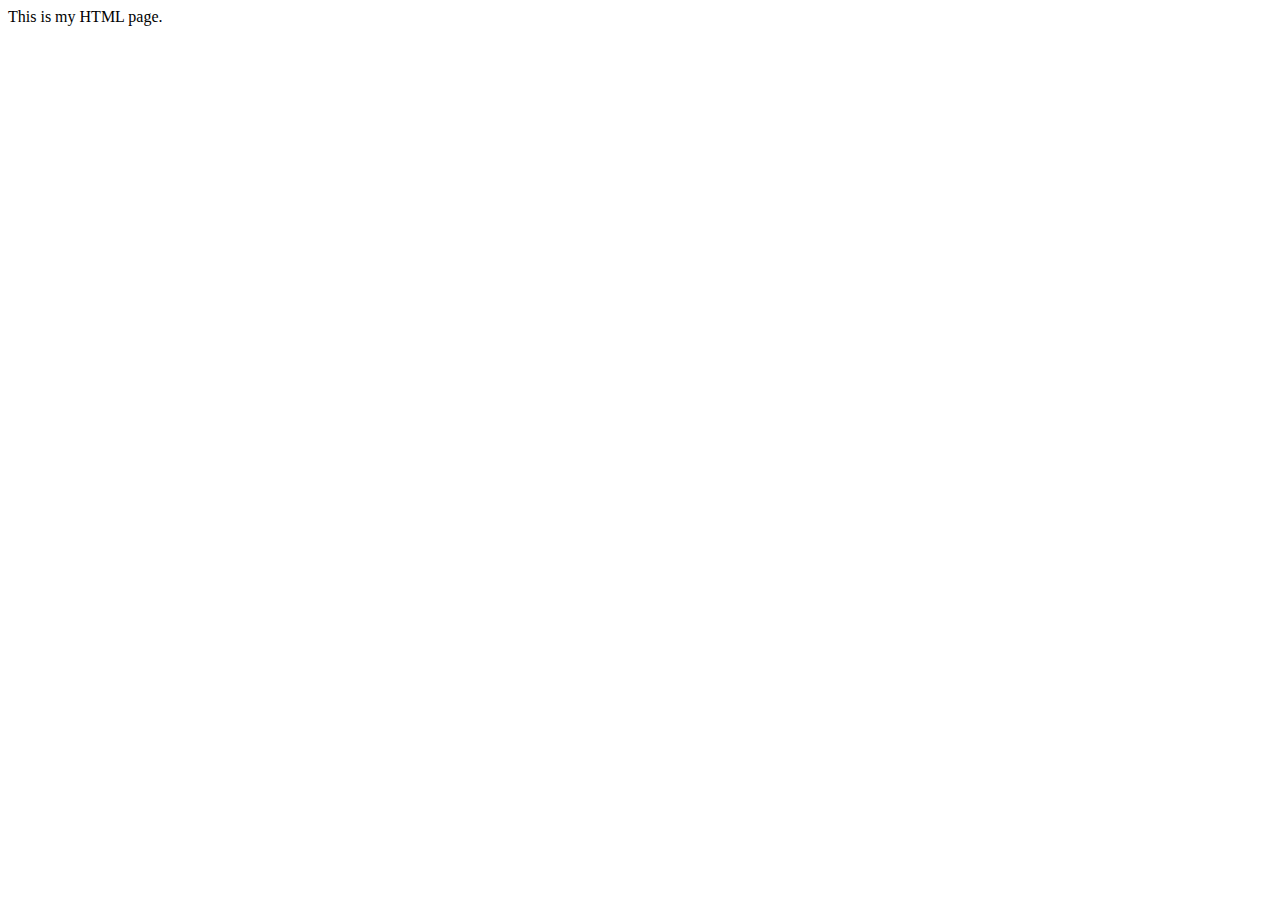
<file: WebRoot/index.html>
<!DOCTYPE html>
<html>
  <head>
    <title>index.html</title>
	
    <meta http-equiv="keywords" content="keyword1,keyword2,keyword3">
    <meta http-equiv="description" content="this is my page">
    <meta http-equiv="content-type" content="text/html; charset=UTF-8">
    
    <!--<link rel="stylesheet" type="text/css" href="./styles.css">-->

  </head>
  
  <body>
    This is my HTML page. <br>
  </body>
</html>
</file>
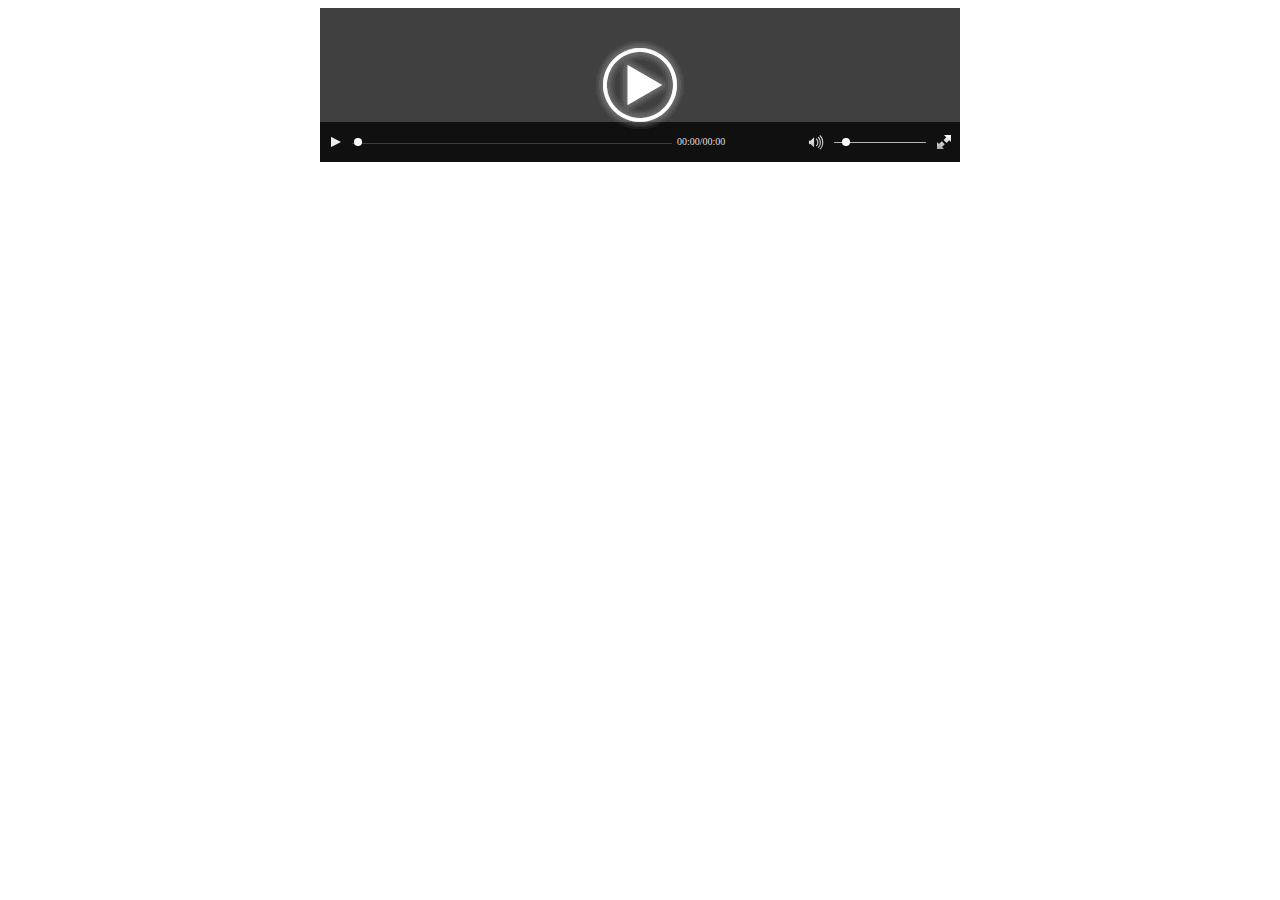
<file: WebRoot/videos/index.html>
<!DOCTYPE html>
<html lang="en">
<head>
    <title>hivideo</title>
    <meta name="viewport" content="width=device-width, initial-scale=1.0">
    <link rel="stylesheet" href="assets/hivideo.css" />
    <script type="text/javascript" src="hivideo.js"></script>
    <style type="text/css">
        .main-wrap{
            margin: 0 auto;
            min-width: 320px;
            max-width: 640px;
        }

        .main-wrap video{
            width: 100%;
        }
    </style>
</head>
<body>
    <div class="main-wrap">
        <video ishivideo="true" autoplay="true" isrotate="false" autoHide="true">
            <source src="http://www.html5videoplayer.net/videos/madagascar3.mp4" type="video/mp4">
        </video>
    </div>
</body>
</html>
</file>
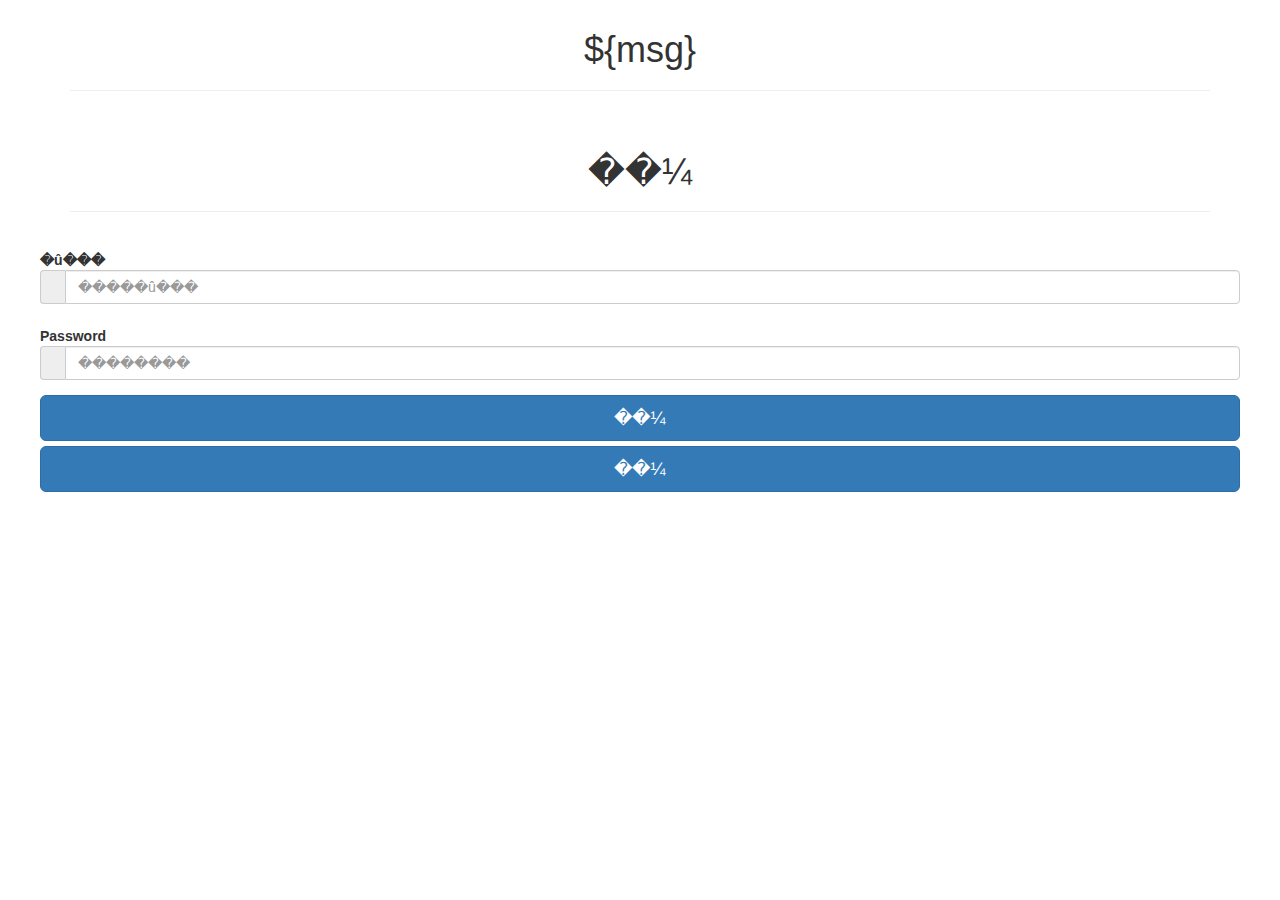
<file: WebRoot/login.html>
<!DOCTYPE HTML PUBLIC "-//W3C//DTD HTML 4.01 Transitional//EN">
<html>
  <head>
    <base href="<%=basePath%>">
    
    <title>My JSP 'index.jsp' starting page</title>
	<meta http-equiv="pragma" content="no-cache">
	<meta http-equiv="cache-control" content="no-cache">
	<meta http-equiv="expires" content="0">    
	<meta http-equiv="keywords" content="keyword1,keyword2,keyword3">
	<meta http-equiv="description" content="This is my page">
	
	<link rel="stylesheet" href="css/bootstrap.css" type="text/css"></link>
	
	<!-- 
	<link rel="stylesheet"    href="http://cdn.static.runoob.com/libs/bootstrap/3.3.7/css/bootstrap.min.css" >
	<link rel="stylesheet" type="text/css" href="styles.css">
	<link rel="stylesheet" href="css/bootstrap.css" type="text/css"></link>
    <link rel="stylesheet" href="css/msglogin.css" type="text/css"></link>
	-->
	
  </head>
  
  
  <body>
    <div class="container">
			<div class="row main">
			
			   <div class="panel-heading">
	               <div class="panel-title text-center">
	               		<h1 class="title">${msg}</h1>
	               		<hr />
	               	</div>
	            </div> 
			
			
				<div class="panel-heading">
	               <div class="panel-title text-center">
	               		<h1 class="title">��¼</h1>
	               		<hr />
	               	</div>
	            </div> 
				<div class="main-login main-center">
					<form class="form-horizontal" method="post" action="userinfo/login.do">
						<div class="form-group">
							<label for="username" class="cols-sm-2 control-label">�û���</label>
							<div class="cols-sm-10">
								<div class="input-group">
									<span class="input-group-addon"><i class="fa fa-users fa" aria-hidden="true"></i></span>
									<input type="text" class="form-control" name="username" id="username"  placeholder="�����û���"/>
								</div>
							</div>
						</div>

						<div class="form-group">
							<label for="password" class="cols-sm-2 control-label">Password</label>
							<div class="cols-sm-10">
								<div class="input-group">
									<span class="input-group-addon"><i class="fa fa-lock fa-lg" aria-hidden="true"></i></span>
									<input type="password" class="form-control" name="password" id="password"  placeholder="��������"/>
								</div>
							</div>
						</div>

						

						<div class="form-group ">
							<button type="button" class="btn btn-primary btn-lg btn-block login-button">��¼</button>
						
						   <input type="submit" class="btn btn-primary btn-lg btn-block login-button" value="��¼"/>
						</div>

					</form>
				</div>
			</div>
		</div>
    
       
  </body>
</html>
</file>
<file: WebRoot/videos/assets/hivideo.css>
/* 全局样式 */
.none{
    display: none;
}

.hi-video-wrapper{
    color: #fff;
    background: rgba(0, 0, 0, 0.75);
    position: relative;
}

.hi-video-wrapper *{
    -webkit-box-sizing: border-box;
    -moz-box-sizing: border-box;
    -ms-box-sizing: border-box;
    -o-box-sizing: border-box;
    box-sizing: border-box;
}

video[ishivideo="true"]::-webkit-media-controls{
    display:none !important;
}

video[ishivideo="true"]::-moz-media-controls{
    display:none !important;
}

video[ishivideo="true"]::-o-media-controls{
    display:none !important;
}

video[ishivideo="true"]::media-controls{
    display:none !important;
}

.hi-video{
    width: 100%;
    height: 100%;
}

.hi-video-playIcon{
    position: absolute;
    z-index: 10000;
    left: 50%;
    top: 50%;
    -webkit-transform: translate(-50%, -50%);
    -moz-transform: translate(-50%, -50%);
    -ms-transform: translate(-50%, -50%);
    -o-transform: translate(-50%, -50%);
    transform: translate(-50%, -50%);
    
    width: 100px;
    height: 100px;
    background: url("images/play-big.png") no-repeat;
    background-size: 100px 100px;
    cursor: pointer;
}

.hi-video-playIcon.onBtn{
    display: block;
 }

.hi-video-playIcon.offBtn{
    display: none;
}

.hi-video-controlbar{
    background: rgba(0, 0, 0, 0.75);
    color: #fff;
    min-height: 20px;
    width: 100%;
    position: absolute;
    left: 0;
    bottom: 0;
    z-index: 10000;
    padding: 10px 0;
}

.hi-video-controlbar button{
    border: none;
    margin: 0;
    padding: 0;
    width: 16px;
    height: 16px;
    cursor: pointer;
    vertical-align: middle;
}

.hi-video-controlbar input:active, .hi-video-controlbar input:hover, .hi-video-controlbar input:focus,
.hi-video-controlbar button:active, .hi-video-controlbar button:hover, .hi-video-controlbar button:focus{
    border: none;
    outline: none;
}

.hi-video-controlbar .video-play{
    width: 5%;
    min-width: 5px;
    text-align: center;
    cursor: pointer;
    vertical-align: middle;
}

.hi-video-controlbar .video-play .onBtn{
    background: url("./images/play.png") no-repeat;
}

.hi-video-controlbar .video-play .offBtn{
    background: url("./images/pause.png") no-repeat;
}

.hi-video-controlbar .progressbar{
    display: block;
    width: 100%;
    text-align: center;
}

.hi-video-controlbar .progressbar::-moz-progress-bar, .bufferbar::-moz-progress-bar {
    background: #c0392b;
}
.hi-video-controlbar .progressbar::-webkit-progress-bar, .bufferbar::-webkit-progress-bar {
    background: rgba(255, 255, 255, 0.1);
}
.hi-video-controlbar .progressbar::-webkit-progress-value, .bufferbar::-webkit-progress-value {
    background: #c0392b;
}

.hi-video-controlbar .video-slider{
    width: 50%;
    min-width: 10px;
    position: relative;
    z-index: 0;
    display: inline-block;
}

.hi-video-controlbar .seekbar {
    z-index: 3;
    position: relative;
    width: 100%;
    background-color: transparent !important;
}

.hi-video-controlbar .video-slider .progressbar{
    position: absolute;
    left: 0;
    top: 11px;
    width: 100%;
    pointer-events: none;
    height: 1px;
    z-index: 2;
    -webkit-appearance: none;
    -moz-appearance: none;
    appearance: none;
    border: none;
    background: rgba(255, 255, 255, 0.1);
    color: #c0392b;
}

.hi-video-controlbar input[type=range]{
    -webkit-border-radius:2px;
    -moz-border-radius:2px;
    border-radius:2px;
    vertical-align: middle;
    -webkit-appearance: none;
    -moz-appearance: none;
    appearance: none;
    background-color: rgba(255, 255, 255, 0.7);
    height: 1px;
    border: none;
    cursor: pointer;
}

.hi-video-controlbar input[type=range]::-moz-range-track {
    vertical-align: middle;
    border-radius: 2px;
    background-color: rgba(255, 255, 255, 0.7);
    -moz-appearance: none;
    background-color: white;
    height: 1px;
    cursor: pointer;
}

.hi-video-controlbar input[type=range]::-moz-range-thumb {
    border-radius: 50%;
    height: 8px;
    width: 8px;
    background-color: white;
    border: 0;
}

.hi-video-controlbar input[type=range].light::-moz-range-thumb {
    box-shadow: 0 0 8px 2px white;
}

.hi-video-controlbar input[type=range]::-webkit-slider-thumb {
    -webkit-appearance: none;
    border-radius: 50%;
    height: 8px;
    width: 8px;
    background-color: white;
    border: 0;
}

.hi-video-controlbar input[type=range].light::-webkit-slider-thumb {
    box-shadow: 0 0 8px 2px white;
}

.custom-video-controlbar input[type=range]:active::-moz-range-track {
    background: orange;
}

.hi-video-controlbar .video-time{
    width: 20%;
    min-width: 65px;
    font-size: 10px;
    color: #e0dfdf;
    text-align: left;
    padding-left: 5px;
    line-height: 20px;
}

.hi-video-controlbar .volumebar{
    display: inline-block;
    width: 96%;
}

.hi-video-controlbar .video-mute{
    width: 5%;
    min-width: 5px;
    text-align: center;
    cursor: pointer;
}

.hi-video-controlbar .video-mute .onBtn{
    background: url("./images/volume.png");
}

.hi-video-controlbar .video-mute .offBtn{
    background: url("./images/mute.png") no-repeat;
}

.hi-video-controlbar .video-volume{
    width: 15%;
    min-width: 10px;
    overflow: hidden;
}

.hi-video-controlbar .video-fullscreen{
    width: 5%;
    min-width: 5px;
    text-align: center;
    cursor: pointer;
}

.hi-video-controlbar .video-fullscreen .onBtn{
    background: url("./images/fullscreen.png") no-repeat;
}

.hi-video-controlbar .video-fullscreen .offBtn{
    background: url("./images/fullscreen_off.png") no-repeat;
}

.rotate90{
    -webkit-transform: rotate(90deg);
    -moz-transform: rotate(90deg);
    -ms-transform: rotate(90deg);
    -o-transform: rotate(90deg);
    transform: rotate(90deg);
}

.hi-video-wrapper .float{
    float: left;
}
</file>
<file: WebRoot/css/msglogin.css>
body, html{
     height: 100%;
 	background-repeat: no-repeat;
 	background-color: #d3d3d3;
 	font-family: 'Oxygen', sans-serif;
}

.main{
 	margin-top: 70px;
}

h1.title { 
	font-size: 50px;
	font-family: 'Passion One', cursive; 
	font-weight: 400; 
}

hr{
	width: 10%;
	color: #fff;
}

.form-group{
	margin-bottom: 15px;
}

label{
	margin-bottom: 15px;
}

input,
input::-webkit-input-placeholder {
    font-size: 11px;
    padding-top: 3px;
}

.main-login{
 	background-color: #fff;
    /* shadows and rounded borders */
    -moz-border-radius: 2px;
    -webkit-border-radius: 2px;
    border-radius: 2px;
    -moz-box-shadow: 0px 2px 2px rgba(0, 0, 0, 0.3);
    -webkit-box-shadow: 0px 2px 2px rgba(0, 0, 0, 0.3);
    box-shadow: 0px 2px 2px rgba(0, 0, 0, 0.3);

}

.main-center{
 	margin-top: 30px;
 	margin: 0 auto;
 	max-width: 330px;
    padding: 40px 40px;

}

.login-button{
	margin-top: 5px;
}

.login-register{
	font-size: 11px;
	text-align: center;
}
</file>
